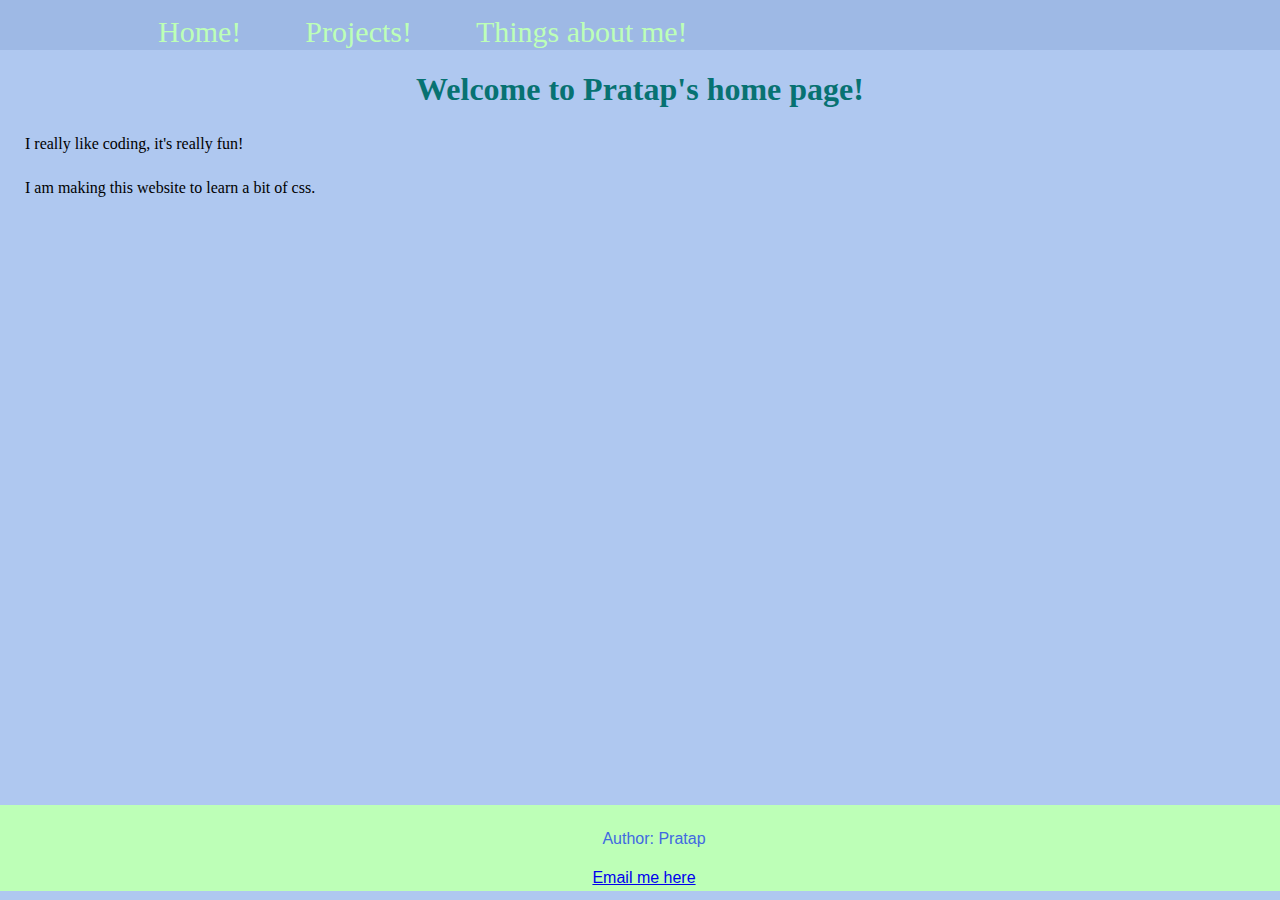
<file: index.html>
<!DOCTYPE html>
 
<html lang="en">
<head>
    <meta charset="UTF-8">
    <meta http-equiv="X-UA-Compatible" content="IE=edge">
    <meta name="viewport" content="width=device-width, initial-scale=1.0">
    <title>Homepage</title>
    <link rel="stylesheet" href="styles.css"> 
</head>
<body>
    <header>
        <div class="container">
            <nav>
                <ul> 
                    <li><a href="index.html">Home!</a></li>
                    <li><a href="projects.html">Projects!</a></li>
                    <li><a href="about.html">Things about me!</a></li>
                </ul>
            </nav>
        </div> 
    </header> 
    <h1> Welcome to Pratap's home page!</h1>
    <p> I really like coding, it's really fun!</p> 
<p> I am making this website to learn a bit of css. </p> 
</body>
<footer> 
    <p> Author: Pratap </p>
    <a href=" mailto:pratapb.ohri@gmail.com">Email me here</a>
</footer>
</html>
</file>
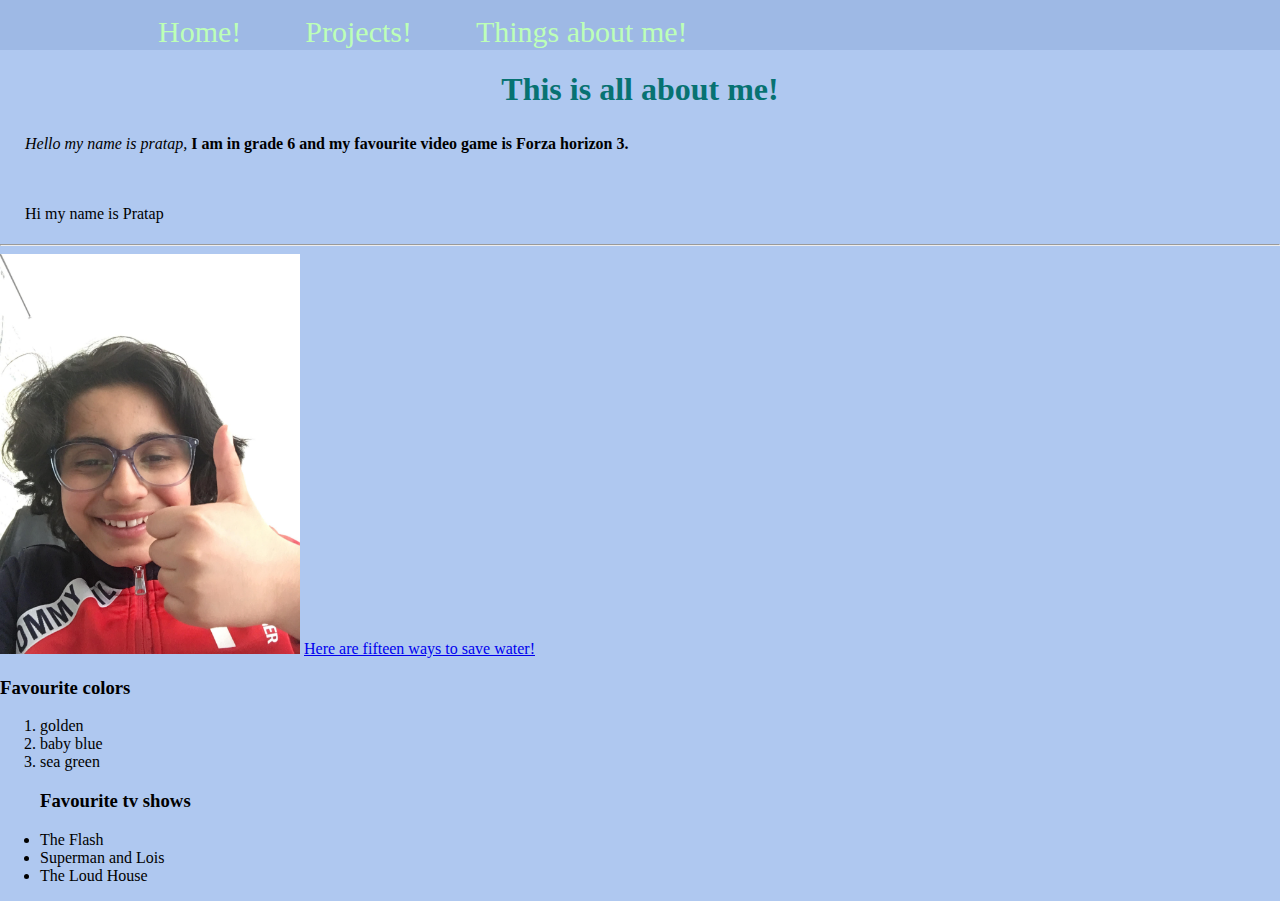
<file: about.html>
<!DOCTYPE html>
<html lang="en">
<head>
    <meta charset="UTF-8">
    <meta http-equiv="X-UA-Compatible" content="IE=edge">
    <meta name="viewport" content="width=device-width, initial-scale=1.0">
    <link rel="stylesheet" href="styles.css">
    <title>Pratap's website</title>
</head>
<header>
    <div class="container">
        <nav>
            <ul> 
                <li><a href="index.html">Home!</a></li>
                <li><a href="projects.html">Projects!</a></li>
                <li><a href="about.html">Things about me!</a></li>
            </ul>
        </nav>
    </div> 
</header> 
<body>
    <h1> This is all about me!</h1>
    <p style= "color:black;"><i>  Hello my name is pratap,</i><b> I am in grade 6 and my favourite video game is Forza horizon 3.</b><p> 
    <p style="font-family:fantasy;">Hi my name is Pratap</p> 
    
<hr> 
<img src= "images/self_pic.jpg"   width= 300px  lenght= 400px alt= self_pic> 

<a href="https://www.wikihow.com/Save-Water"> Here are fifteen ways to save water!</a> 
    <h3> Favourite colors</h3>
<ol> 
    <li> golden </li>
    <li> baby blue</li>
    <li> sea green</li></ol>
    <ul> 
    <h3> Favourite tv shows </h3>
    <li> The Flash</li>
    <li> Superman and Lois</li>
    <li> The Loud House</li>
    </ul>
</body>
</file>
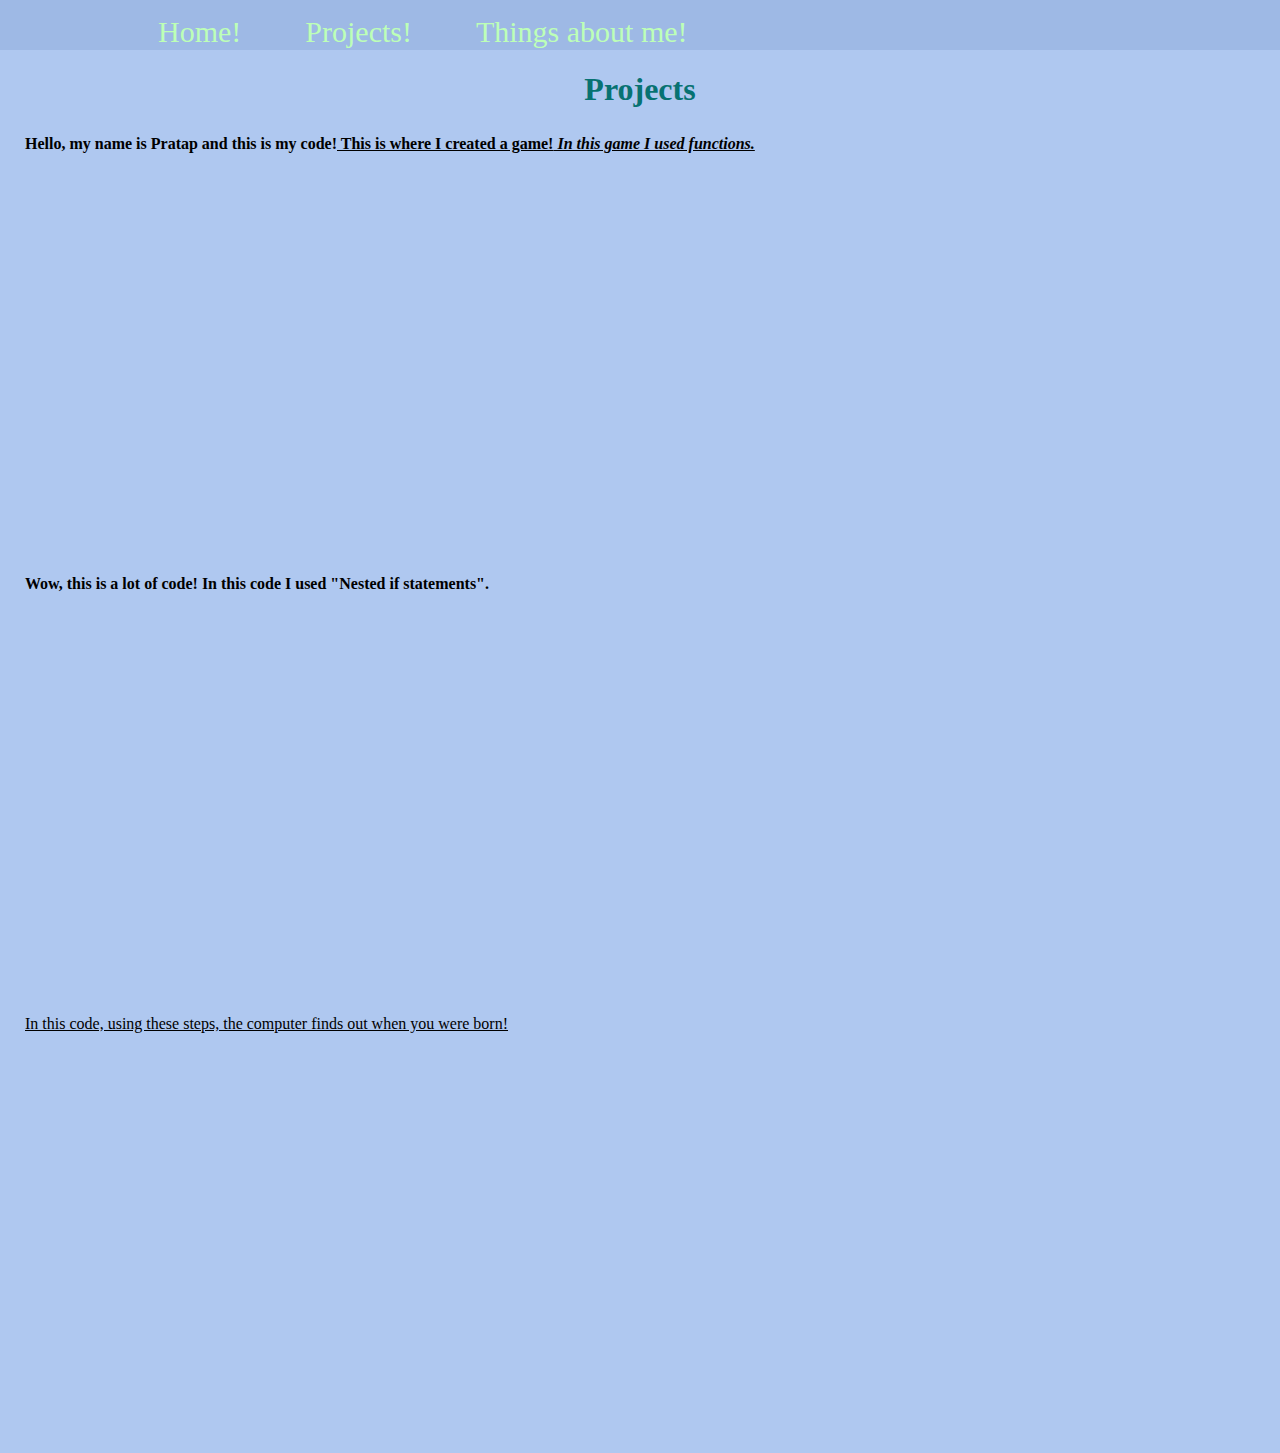
<file: projects.html>
<!DOCTYPE html>
<html lang="en">
<head>
    <meta charset="UTF-8">
    <meta http-equiv="X-UA-Compatible" content="IE=edge">
    <meta name="viewport" content="width=device-width, initial-scale=1.0">
    <link rel="stylesheet" href="styles.css">
    <title>Project</title>
</head>
<header>
    <div class="container">
        <nav>
            <ul> 
                <li><a href="index.html">Home!</a></li>
                <li><a href="projects.html">Projects!</a></li>
                <li><a href="about.html">Things about me!</a></li>
            </ul>
        </nav>
    </div> 
</header> 

<body> 
    <h1>Projects</h1>
    <p><b> Hello, my name is Pratap and this is my code!<u> This is where I created a game!<i> In this game I used functions.</i></u></b></p>
    <div style="position:relative;height:calc(300px + 5em);width:100%;overflow:hidden;"><iframe style="position:absolute;top:0;left:0;width:100%;height:100%;" src="https://arcade.makecode.com/---codeembed#pub:_TJFJ705tCWab" allowfullscreen="allowfullscreen" frameborder="0" sandbox="allow-scripts allow-same-origin"></iframe></div>
    <p><b>Wow, this is a lot of code! In this code I used "Nested if statements".</b></p>
    <div style="position:relative;height:calc(300px + 5em);width:100%;overflow:hidden;"><iframe style="position:absolute;top:0;left:0;width:100%;height:100%;" src="https://arcade.makecode.com/---codeembed#pub:_WdiFLtgrD1YF" allowfullscreen="allowfullscreen" frameborder="0" sandbox="allow-scripts allow-same-origin"></iframe></div>
    <p><u>In this code, using these steps, the computer finds out when you were born!</u></p>
    <div style="position:relative;height:calc(300px + 5em);width:100%;overflow:hidden;"><iframe style="position:absolute;top:0;left:0;width:100%;height:100%;" src="https://arcade.makecode.com/---codeembed#pub:_4itCUVLxpX6R" allowfullscreen="allowfullscreen" frameborder="0" sandbox="allow-scripts allow-same-origin"></iframe></div>
    
    <h3> </h3>
    </body>
</file>
<file: styles.css>
h1 { 
    color:rgb(7, 114, 114);
    text-align: center; 
}

body { 
    background-color: rgb(175, 200, 240);
    margin:0px; 
}   

.container{
    width: 80%;
    margin: 0 auto;
}
header{
    background:rgb(158, 185, 229);
    height: 50px;
}
nav {
    float: left;
}
nav ul {
    margin: 0px;
    padding: 0;
    list-style: none;
}

nav li {
display: inline; 
margin-right: 30; 
padding: 30px; 
} 

nav a {
    font-family: 'Times New Roman', Times, serif;
    font-size: 30px;
    color:rgb(189, 255, 183);
    top: 15px; 
    text-decoration: none; 
    position: relative;
}

nav a:hover{color: whitesmoke; 
    text-decoration: underline;  
}
    footer{ 
        font-family: 'Gill Sans', 'Gill Sans MT', Calibri, 'Trebuchet MS', sans-serif;
        text-align: center; 
        padding: 4px; 
        color:royalblue;
        background-color:rgb(189, 255, 183);
        position:absolute;
        bottom: 1%;
        width: 100% 
    }
    footer a:hover{ 
        color:rgb(255, 0, 0); 
        text-decoration: bold;
        text-decoration: underline;
    }
p{
    padding: 5px;
    margin-left: 20px;
}
</file>
